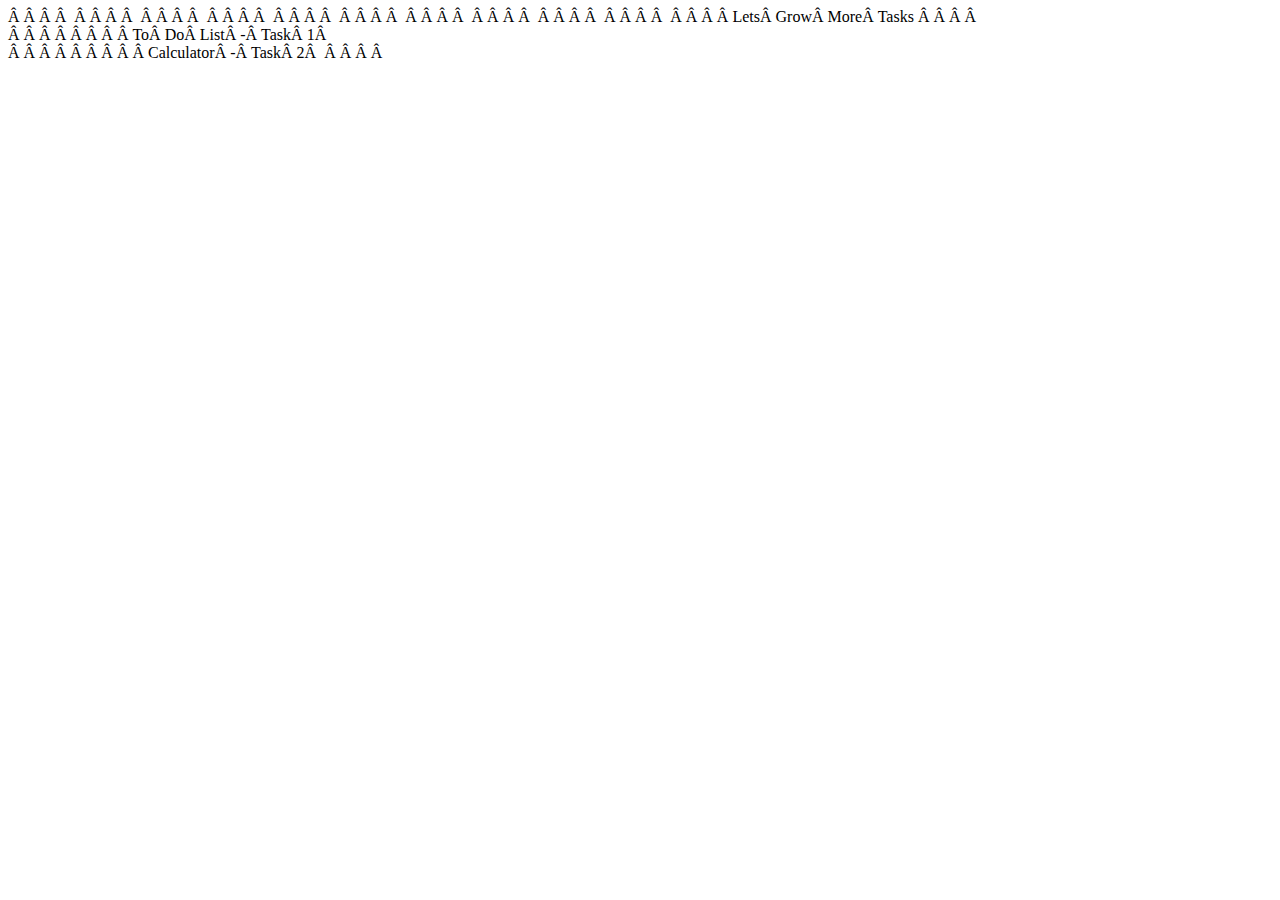
<file: index.html>
<!DOCTYPE html> 
 <html lang="en"> 
 <head> 
     <meta charset="UTF-8"> 
     <meta http-equiv="X-UA-Compatible" content="IE=edge"> 
     <meta name="viewport" content="width=device-width, initial-scale=1.0"> 
     <title>Lets Grow More Tasks</title> 
     <!-- Google fonts --> 
     <link rel="preconnect" href="https://fonts.googleapis.com"> 
     <link rel="preconnect" href="https://fonts.gstatic.com" crossorigin> 
     <link href="https://fonts.googleapis.com/css2?family=Great+Vibes&display=swap" rel="stylesheet"> 
     <!-- Internal CSS --> 
     <style> 
         body{ 
             font-family: 'Great Vibes', cursive; 
         } 
     </style> 
 </head> 
 <body> 
     <h1 style="text-align: center;">Lets Grow More Tasks</h1> 
     <div style="text-align: center; font-size: 20px;"> 
         <a href="https://github.com/Priyadharshini3115/LetsGrowMoreVIP/toDoList">To Do List - Task 1</a> <br/> 
         <a href="https://github.com/Priyadharshini3115/LetsGrowMoreVIP/Basic Calculator"> Calculator - Task 2 </a> 
     </div> 
 </body> 
 </html>
</file>
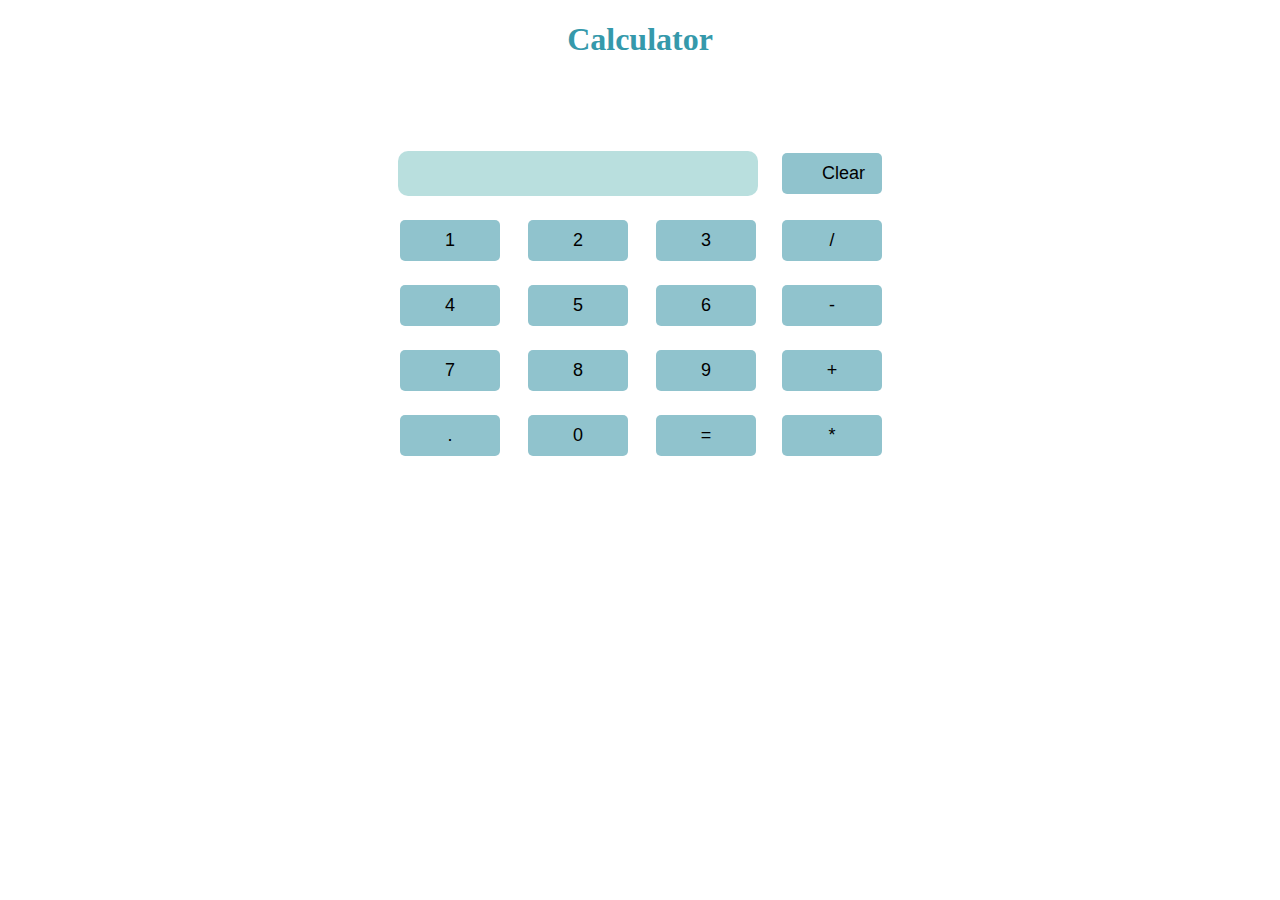
<file: Basic Calculator/index.html>
<!DOCTYPE html>
<html lang="en">
<head>
    <meta charset="UTF-8">
    <meta http-equiv="X-UA-Compatible" content="IE=edge">
    <meta name="viewport" content="width=device-width, initial-scale=1.0">
    <title> Calculator </title>
    <!-- Custom CSS -->
    <link rel="stylesheet" href="./styles.css" />
</head>
<body>
    <h1> Calculator </h1>
    <table>
        <tr>
            <td colspan="3"> <input type="text" id="result" />  </td>
            <td> <input type="button" value="Clear" onclick="empty()" /> </td>
        </tr>
        <tr>
            <td> <input type="button" value="1" onclick="btn('1')" /> </td>
            <td> <input type="button" value="2" onclick="btn('2')" /> </td>
            <td> <input type="button" value="3" onclick="btn('3')" /> </td>
            <td> <input type="button" value="/" onclick="btn('/')" /> </td>
        </tr>
        <tr>
            <td> <input type="button" value="4" onclick="btn('4')" /> </td>
            <td> <input type="button" value="5" onclick="btn('5')" /> </td>
            <td> <input type="button" value="6" onclick="btn('6')" /> </td>
            <td> <input type="button" value="-" onclick="btn('-')" /> </td>
        </tr>
        <tr>
            <td> <input type="button" value="7" onclick="btn('7')" /> </td>
            <td> <input type="button" value="8" onclick="btn('8')" /> </td>
            <td> <input type="button" value="9" onclick="btn('9')" /> </td>
            <td> <input type="button" value="+" onclick="btn('+')" /> </td>
        </tr>
        <tr>
            <td> <input type="button" value="." onclick="btn('.')" /> </td>
            <td> <input type="button" value="0" onclick="btn('0')" /> </td>
            <td> <input type="button" value="=" onclick="result()" /> </td>
            <td> <input type="button" value="*" onclick="btn('*')" /> </td>
        </tr>
    </table>

    <!-- Custom JS -->
    <script src="./script.js"></script>
</body>
</html>
</file>
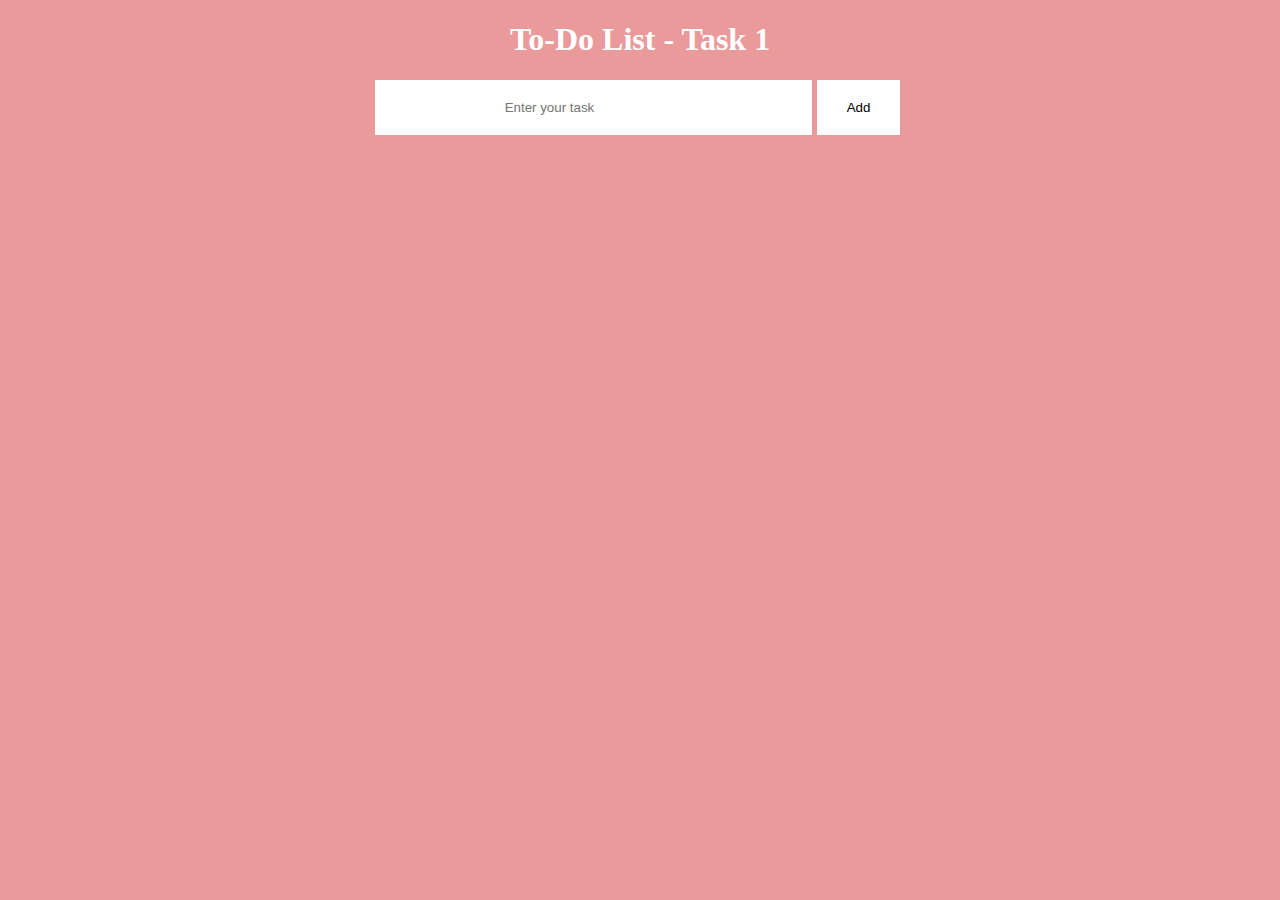
<file: toDoList/index.html>
<!DOCTYPE html>
<html lang="en">
<head>
    <meta charset="UTF-8">
    <meta http-equiv="X-UA-Compatible" content="IE=edge">
    <meta name="viewport" content="width=device-width, initial-scale=1.0">
    <title>To-Do List</title>
    <link rel="stylesheet" href="./styles.css"/>
</head>
<body id="bodyStyle">
    <h1> To-Do List - Task 1</h1>
    <div id="contentStyle">
        <input type="text" placeholder="Enter your task" id="inputTask"/>
        <input type="button" value="Add" onclick="add()"/>
    </div>
    <div id="input"></div>
    <script src="./script.js"></script>
</body>
</html>
</file>
<file: Basic Calculator/styles.css>
input[type="button"]{
    padding: 10px 40px;
    background-color: #90c3cd;
    border: none;
    margin: 10px;
    font-size: 18px;
    border-radius: 5px;
    width: 100px;
}
input[type="text"]{
    width: 300px;
    padding: 15px 30px;
    margin: 10px;
    border-radius: 10px;
    border: none;
    background-color: #90cdcaa1;
}
table{
    text-align: center;
    margin: 50px auto;
    width: 500px;
    border-radius: 20px;
    padding: 30px;
}
h1{
    text-align: center;
    color: #3599ab;
}
</file>
<file: toDoList/styles.css>
#bodyStyle{
    background-color: rgb(234, 154, 154);
}
h1{
    text-align: center;
    color: white;
}
input[type="text"]{
    padding: 20px 130px;
    background-color: white;
    border: none;
}
input[type="button"]{
    padding: 20px 30px;
    background-color: white;
    border: none;
    margin: 0px 5px;
}
#contentStyle{
    display: flex;
    justify-content: center;
    align-items: center;
}
P{
    border-bottom: 1px solid white;
    width: 400px;
    color: white;
}
button{
    padding: 15px 20px;
    background-color: white;
    margin-left: 10px;
    border-radius: 30px;
    border: none;
}
.outerShellClass{
    display: flex;
    align-items: center;
    justify-content: center;
}
#input{
    margin-top: 10px;
}
</file>
